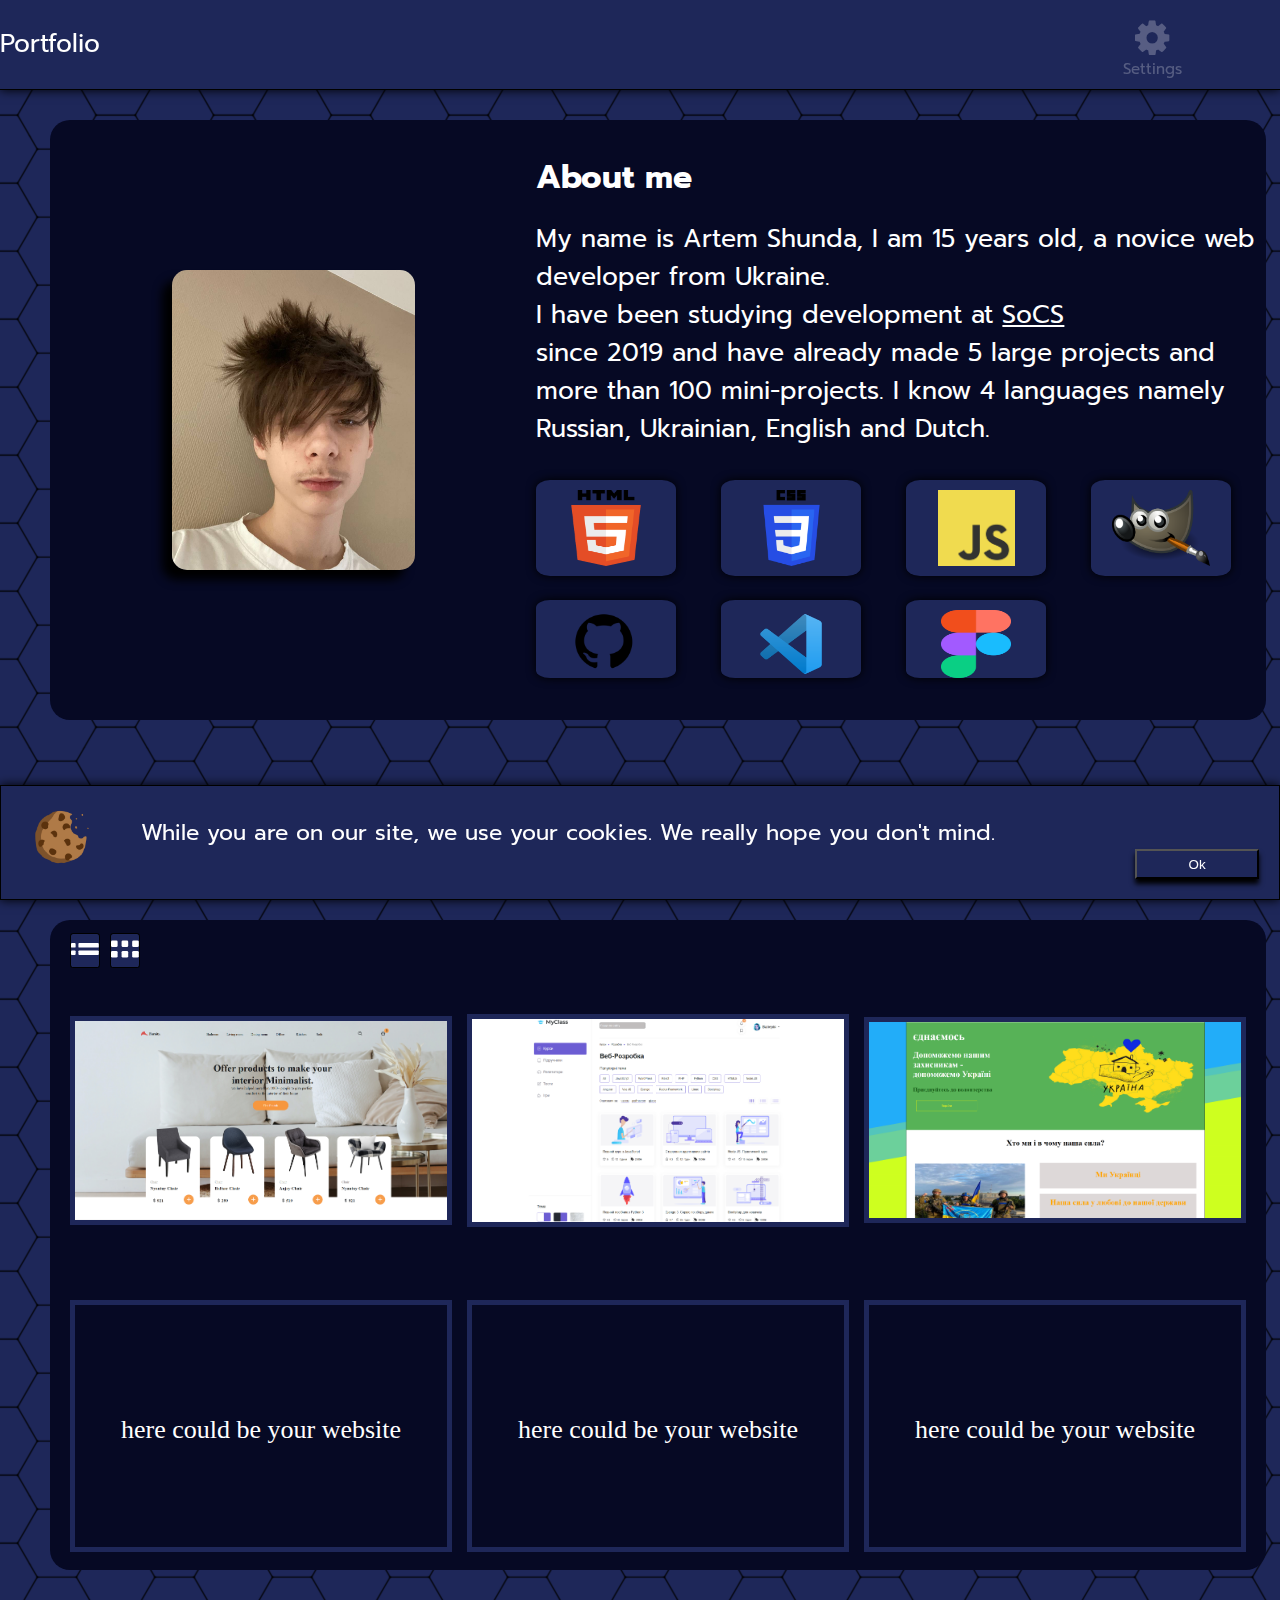
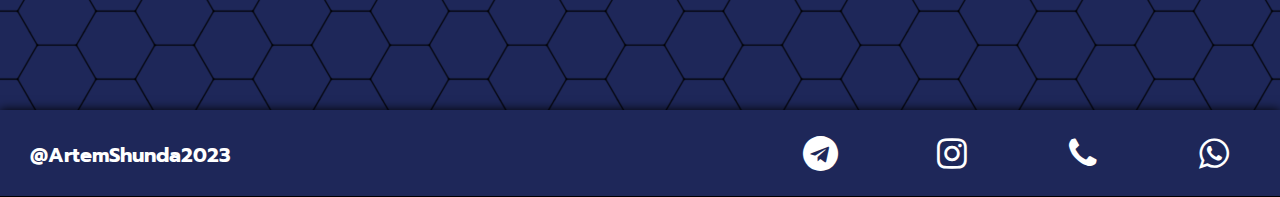
<file: index.html>
<!DOCTYPE html>
<html lang="en">
<head>
    <meta charset="UTF-8">
    <meta http-equiv="X-UA-Compatible" content="IE=edge">
    <meta name="viewport" content="width=device-width, initial-scale=1.0">
    <link rel="stylesheet" href="css/style.css">
    <link rel="preconnect" href="https://fonts.googleapis.com">
    <link rel="icon" type="png" href="img/imp.png">
<link rel="preconnect" href="https://fonts.gstatic.com" crossorigin>
<link href="https://fonts.googleapis.com/css2?family=Prompt:wght@200;300&family=Ysabeau:wght@300&display=swap" rel="stylesheet">
    <link rel="stylesheet" href="https://stackpath.bootstrapcdn.com/font-awesome/4.7.0/css/font-awesome.min.css">
    <link rel="preconnect" href="https://fonts.googleapis.com">
    <link rel="preconnect" href="https://fonts.gstatic.com" crossorigin>
    <link href="https://fonts.googleapis.com/css2?family=Prompt:wght@300&display=swap" rel="stylesheet">
    <title>Portfolio</title>
   <script src="https://ajax.googleapis.com/ajax/libs/jquery/2.2.0/jquery.min.js"></script>
</head>
<body>
    <div class="cont">
        <header>
                <div><p class="port lnga">Portfolio</p></div>
                <!-- <li class="active home"><a href="../index.html"><i class="fa fa-home"></i><br><p class="ps ps1" id="p active">Home</p></a></li> -->
                <!-- <li><a href="../index2.html"><i class="fa fa-picture-o"></i><p class="ps ps2" id="p">My Works</p></a></li> -->
                <div class="gear fat"><a><i class="fa fa-gear"></i><p class="ps ps3" id="p">Settings</p></a></div>
        </header>
        <main class="transition-fade">
            <div class="settings-div">
                <div>
                    <ul>
                        <li class="krest fat"><a><i class="fa fa-times" aria-hidden="true"></i></a></li>
                    </ul>
                    <ul class="langlist">
                        <li class="eng langue" data-lang="eng"></li>
                        <li class="ua langue" data-lang="ua"></li>
                        <li class="ned langue" data-lang="ned"></li>
                    </ul>
                    <ul class="theme-list">
                        <li class="theme-item">
                            <button data-setting-value="light" class="light theme-button" type="button">
                                <img class="lightpic" src="../img/hex.webp">
                                <span>Light</span>
                            </button>
                        </li>
                        <li class="theme-item">
                            <button data-setting-value="dark" class="dark theme-button active" type="button">
                                <img class="darkpic" src="../img/hex.webp">
                                <span>Dark</span>
                            </button>
                        </li>
                    </ul>
                </div>
            </div>
               <div class="pidd visually-hidden">
                     <h1 class="inf"></h1>
                     <button class="closed but">Close</button>
                </div>
                <div class="MainElem">
                    <div class="MainElem-1">
                        <div class="ava"></div>
                    </div>
                    <div class="MainElem-2">
                        <h1 class="lngaa">About me</h1><br>
                        <p class="par para lng">My name is Artem Shunda, I am 15 years old, a novice web developer from Ukraine.<br> I have been studying development at <span class="socs par pid" data-info="The School of Computer Skills is a school in Ukraine for children 8-14 years old, where they study front-end development">SoCS</span> </p> <p class="par par3 lng">since 2019 and have already made 5 large projects and more than 100 mini-projects. I know 4 languages namely<br>Russian, Ukrainian, English and Dutch.</p>
                    </div>
                    <div class="MainElem-3">
                        <div class="elem elem-1"><img class="mainPicture" src="../img/HTML.png"><h1 class="skilh1"></h1></div>
                        <div class="elem elem-2"><img class="mainPicture1" src="../img/CSS.png"><h1 class="skilh2"></h1></div>
                        <div class="elem elem-3"><img class="mainPicture2" src="../img/JS.png"><h1 class="skilh3"></h1></div>
                        <div class="elem elem-4"><img class="mainPicture" src="../img/Gimp.png"><h1 class="skilh4"></h1></div>
                        <div class="elem elemver2"><img class="mainPicture git" src="../img/git.png"><h1 class="skilh4"></h1></div>
                        <div class="elem elemver2"><img class="mainPicture vs" src="../img/vscode.png"><h1 class="skilh4"></h1></div>
                        <div class="elem elemver2"><img class="mainPicture fig" src="../img/figma.webp"><h1 class="skilh4"></h1></div>
                    </div>
                </div>
                <aside class="cookies-agreement">
                    <img class="cook" src="../img/cookie.png"><p class="par par2">While you are on our site, we use your cookies. We really hope you don't mind.</p>
                    <button class="button but" type="button">Оk</button>
                  </aside>
                <div class="main">
                    <div class="MainElement">
                        <div class="cardview">
                             <div class="sort" data-setview="row">
                                <svg width="100%" height="20" viewBox="0 0 30 13" fill="white">
                                    <rect x="8" y="8" width="22" height="5" rx="1"/>
                                    <rect y="8" width="5" height="5" rx="1"/>
                                    <rect x="8" width="22" height="5" rx="1"/>
                                    <rect width="5" height="5" rx="1"/>
                                </svg>
                            </div>
                            <div class="sort sort2" data-setview="standart">
                                <svg width="100%" height="20" viewBox="0 0 21 13" fill="white">
                                    <rect x="16" y="8" width="5" height="5" rx="1"/>
                                    <rect x="8" y="8" width="5" height="5" rx="1"/>
                                    <rect y="8" width="5" height="5" rx="1"/>
                                    <rect x="16" width="5" height="5" rx="1"/>
                                    <rect x="8" width="5" height="5" rx="1"/>
                                    <rect width="5" height="5" rx="1"/>
                                </svg>
                            </div>
                        </div>
                        <div class="img-container MainImg1">
                            <div class="img">
                                <img class="imgg" src="../img/photo1.png" alt="">
                            </div>
                        </div>
                        <div class="img-container MainImg2">
                            <div class="img">
                                <img class="imgg" src="../img/photo2.png" alt="">
                            </div>
                        </div>
                        <div class="img-container MainImg3">
                            <div class="img">
                                <img class="imgg" src="../img/photo3.png" alt="">
                            </div>
                        </div>
                        <div class="img-container MainImg4">
                            <div class="img geen">
                                here could be your website
                            </div>
                        </div>
                        <div class="img-container MainImg5">
                            <div class="img geen">
                                here could be your website
                            </div>
                        </div>
                        <div class="img-container MainImg6">
                            <div class="img geen">
                                here could be your website
                            </div>
                        </div>
                        <!-- <div class="img-container MainImg7">
                            <div class="img geen">
                                here could be your website
                            </div>
                        </div>
                        <div class="img-container MainImg8">
                            <div class="img geen">
                                here could be your website
                            </div>
                        </div>
                        <div class="img-container MainImg9">
                            <div class="img geen">
                                here could be your website
                            </div>
                        </div> -->
                        <div class="pop-up">
                            <img src="../img/photo1.png" alt="photo1">
                        </div>
                    </div>
        </main>
        <button class="up-button" type="button">
                     ↑
        </button>
        <footer>
            <h1>@ArtemShunda2023</h1>
            <div class="Contact c1">
                <a class="con" href="https://t.me/AniSanDeraWi"><i class="fa fa-telegram" aria-hidden="true"></i></a>
            </div>
            <div class="Contact c2">
                <a class="con" href="https://www.instagram.com/invites/contact/?i=15gaxz9z8towd&utm_content=b1tsz5o"><i class="fa fa-instagram" aria-hidden="true"></i></div></a>
            <div class="Contact c3" title="+31643204966">
                <a class="con"><i class="fa fa-phone" aria-hidden="true"></i></a>
            </div>
            <div class="Contact c4">
                <a class="con" href="https:/wa.me/380973682886"><i class="fa fa-whatsapp" aria-hidden="true"></i></a>
            </div>
        </footer>
    </div>
        <script src="JS/script.js"></script>
</body>
</html>
</file>
<file: css/style.css>
*{
    margin: 0;
    padding: 0;
  
    box-sizing: border-box;
}
html{
    scroll-behavior: smooth;
}
.visually-hidden{
    display: none;
    overflow: hidden;
}
:root{
    --color: #ffffff;
    /* --side-color: #6c5dd3; */
    --site-main-color: #1e2759;
    --background: #1e2759;
    --border-color: 1px solid black;
    --card-background-color: #1e2759;
    --card-box-shadow-color: rgba(0, 0, 0, 0.25);
    --main-elem-background: rgb(6, 9, 36);
}
:root[data-theme="light"] {
    --color: black;
    --site-main-color: white;
    --background: rgb(165, 164, 182);
    --border-color: 1px solid black;
    --card-background-color: #1e2759;
    --card-box-shadow-color: rgba(0, 0, 0, 0.25);   
    --main-elem-background: rgb(194, 194, 206);
}
body{
    display: flex;
    justify-content: center;
    align-items: center;
    background: var(--site-main-color);
    background-image: url(../img/hex.webp);
    animation: slide 60s linear infinite;
}
h1{
    font-family: 'Prompt', sans-serif;
    color: var(--color);
}
p{
    font-family: 'Prompt', sans-serif;
    color: var(--color);
    font-size: 15px;
}
#p{
    color: rgba(255, 255, 255, 0.25);
}
.par{
    font-size: 25px;
}
.cont{
    width: 100%;
    height: 1000px;
}
.port{
    text-align: center;
    margin-top: 25px;
    font-size: 25px;
    grid-area: port;
    cursor: pointer;
}
.fat a{
    position: relative;
    color: var(--color);
    text-decoration: none;
    display: inline-block;
    padding: 18px 30px;
    z-index: 1000;
}
.con{
    text-decoration: none;
    color: var(--color);
}
.fat a .fa{
    font-size: 2.5em;
    pointer-events: none;
    opacity: 0.25;
    transition: 0.25s;
}
.fat .fa .fa-times{
    color: var(--color);
    margin-left: 290px;
    margin-top: -10px;
}
.fat li:hover a .fa ~ #p{
    opacity: 1;
    color: var(--color);
    transition: 0.25s;
}
ul li:hover a .fa{
    opacity: 1;
}
ul li.active a .fa{
    opacity: 1;
}
header{
    width: 100%;
    height: 90px;
    text-align: center;
    border-bottom: 1px solid black;
    box-shadow: 0 0 10px black;
    background: var(--background);
    position: fixed;
    display: grid;
    grid-template-columns: 20% 60% 20%;
    grid-template-areas: 'port .  gear';
}
main{
    width: 100%;
    height: 1750px;
    border-radius: 10%;
    box-shadow: rgba(0, 0, 0, 0,25);
}
.MainElem{
    width: 95%;
    height: 760px;
    display: grid;
    background: var(--main-elem-background);
    box-shadow: rgba(0, 0, 0, 0,25);
    align-items: center;
    justify-content: center;
    grid-area: main1;
    border-radius: 20px;
    
    grid-template-columns: 40% 60%;
    grid-template-rows: 60% 40%;
    grid-template-areas: 'MainElem-1 MainElem-2' 'MainElem-1 MainElem-3';
    margin-top: 120px;
    margin-left: 50px;
}
.MainElem-1{
    display: flex;
    padding-top: -100px;
    justify-content: center;
    grid-area: MainElem-1;
}
.MainElem-2{
    grid-area: MainElem-2;
}
.MainElem-3{
    grid-area: MainElem-3;
    display: grid;
    grid-column-gap: 10px;
    height: 100%;
    width: 100%;
    grid-template-columns: 1fr 1fr 1fr 1fr;
    grid-template-rows: 1fr 1fr;
}
.MainElement .colum{
    grid-template-columns: 1fr;
    grid-area: 1fr 1fr 1fr 1fr 1fr 1fr;
}
.vh{
    display: none;
}
.ava{
    width: 50%;
    height: 500px;
    background: url(../img/PhotoMe.jpg);
    background-size: 110%;
    border-radius: 15px;
    background-repeat: no-repeat;
    box-shadow: -10px 10px 10px black;
}
.elem{
    width: 80%;
    height: 80%;
    background: var(--background);
    box-shadow: 0 0 10px black;
    border-radius: 10%;
    justify-content: center;
    text-align: center;
}
.elem>h1{
    font-size: 20px;
}
footer{
    width: 100%;
    height: 87px;
    border-bottom: 1px solid black;
    box-shadow: 0 0 10px black;
    background: var(--background);
    display: grid;
    grid-template-columns: 1fr 1fr 1fr 1fr 1fr 1fr 1fr 1fr 1fr;
    grid-template-rows: 1fr;
    grid-template-areas: 'h1 . . . . c1 c2 c3 c4';
}
.mainPicture{
    width: 70%;
    height: 90%;
    padding-top: 10px;
}
.mainPicture1{
    width: 100%;
    height: 90%;
    padding-top: 10px;
}
.mainPicture2{
    width: 55%;
    padding-top: 10px;
    height: 90%;
}
footer>h1{
    font-size: 20px;
    padding-top: 30px;
    padding-left: 30px;
}
.transition-fade {
    transition: 0.5s;
    opacity: 1;
  }
  
  html.is-animating .transition-fade {
    opacity: 0;
}
.c1{
    grid-area: c1;
}
.c2{
    grid-area: c2;
}
.c3{
    grid-area: c3;
}
.c4{
    grid-area: c4;
}
.Contact{
    font-size: 35px;
    text-align: center;
    padding-top: 25px;
    color: #fff;
}
.MainElement{
    width: 95%;
    height: 750px;
    display: grid;
    background: var(--main-elem-background);
    align-items: center;
    justify-content: center;
    grid-area: main1;
    border-radius: 20px;
    flex-wrap: wrap;
    
    grid-template-columns: 1fr 1fr 1fr;
    grid-template-rows: 30px 1fr 1fr;
    grid-gap: 15px;
    grid-template-areas: 'sort . . ''img1 img2 img3 ' 'img4 img5 img6';
    margin-top: 200px;
    margin-left: 50px;
    padding-top: 15px;
    overflow-y: scroll;
    padding-left: 20px;
    padding-right: 20px;
}
.MainElement.standart{
    grid-template-columns: 1fr 1fr 1fr;
    grid-template-rows: 30px 1fr 1fr;
    grid-gap: 15px;
    grid-template-areas: 'sort . . ''img1 img2 img3 ' 'img4 img5 img6';
}
.MainElement.row{
    grid-template-columns: 1fr 1fr;
    grid-gap: 15px;
    grid-template-rows: 30px 1fr 1fr 1fr 1fr 1fr 1fr;
    grid-template-areas: 'sort .''img1 img4' 'img5 img2' 'img3 img6';
}
.sort{
    width: 12%;
    height: 35px;
    border-radius: 11%;
    background: var(--background);
    border: 1px solid black;
    padding-top: 5px;
}
.cardview{
    grid-area: sort;
    display: inline-block;
    width: 65%;
    display: flex;
    gap: 10px;
}
.MainImg1{
    grid-area: img1;
}
.MainImg3{
    grid-area: img3;
}
.MainImg4{
    grid-area: img4;
}
.MainImg5{
    grid-area: img5;
}
.MainImg6{
    grid-area: img6;
}
.MainImg7{
    grid-area: img7;
}
.MainImg8{
    grid-area: img8;
}
.MainImg9{
    grid-area: img9;
}
.gear{
    grid-area: gear;
}
.geen{
    width: 103%;
    height: 252px;
    border: 5px solid rgb(30, 39, 89);
    text-align: center;
    padding-top: 110px;
    transition: .5s;
}
.geen:hover{
    transform: scale(1.05);
}
.imgg{
    width: 100%;
    height: 100%;
    background-size: 100% 100%;
    border: 5px solid #1e2759;
    object-fit: cover;
    cursor: pointer;
    transition: .5s;
}
.MainImg2{
    grid-area: img2;
    background-size: 100% 100%;
}
.MainElement .img-container{
    display: flex;
    justify-content: center;
    align-items: center;
    flex-wrap: wrap;
    color: white;
    font-size: 26px;
}
.MainElement .img-container .img img{
    object-fit: cover;
    cursor: pointer;
    transition: .5s;
}
.MainElement .img-container .img img:hover{
    transform: scale(1.03);
}
.MainElement .pop-up{
    position: fixed;
    top: 0;
    left: 0;
    width: 100%;
    height: 100%;
    background: rgba(0, 0, 0, 0.8);
    display: none;
}
.MainElement .pop-up img{
    position: absolute;
    top: 50%;
    left: 50%;
    transform: translate(-50%, -50%);
    border: 5px solid #fff;
    border-radius: 8px;
    width: 80%;
}
.settings-div{
    width: 20%;
    height: 460px;
    right: 0px;
    margin-top: -200px;
    position: fixed;
    background: var(--background);
    border: 1px solid black;
    border-radius: 0% 15px;
    display: none;
    border-top: none;
    overflow: hidden;
}
.set-anim{
    transform: translateY(169px);
    animation: 2s set forwards;
}
.langlist{
    width: 110%;
    margin-top: 0px;
    margin-right: 200px;
    border-top: 3px solid black;
    padding-right: 160px;
    padding-left: 20px;
    padding-top: 20px;
}
.langue{
    width: 105%;
    height: 50px;
    text-align: center;
    background: rgb(6, 9, 36);
    color: white;
    margin-right: 5px;
    margin-top: 10px;
    border-radius: 10px;
}
.theme-list{
    width: 100%;
    margin-top: 20px;
    margin-right: 200px;
    border-top: 3px solid black;
    padding-right: 180px;
}
.eng{
    overflow: hidden;
    background: url(../img/flagUk.svg);
    background-size: 100% 100%;
    width: 30%;
}
.ua{
    overflow: hidden;
    background: url(../img/ukrflag.png);
    background-size: 100% 100%;
    width: 30%;
}
.theme-button{
    width: 80px;
    margin-left: 20px;
    height: 50px;
    margin-top: 20px;
    border-radius: 10px;
    box-shadow:  -5px 7px black;
    background-repeat: no-repeat;
    background-size: 1000% 1000%;
}
.light{
    background: white;
    overflow: hidden;
}
.lightpic{
    width: 1000%;
    height: 1000%;
}
.darkpic{
    width: 1000%;
    height: 1000%;
}
.dark{
    overflow: hidden;
    background: #1e2759;
}
.up-button{
    position: fixed;
    z-index: 1;
    padding: 0;
    bottom: 75px;
    background: var(--background);
    color: var(--color);
    right: 20px;
    width: 64px;
    height: 60px;
    font-size: 36px;
    font-weight: bold;
    text-align: center;
    vertical-align: middle;
    border: 3px solid;
    border-radius: 50%;
    display: none;
    cursor: pointer;
  }
.shown{
    display: inline-block;
  }
.socs{
    text-decoration: underline;
    cursor: pointer;
    margin-bottom: 250px;
    top: 325.4px;
}
.elemver2{
    height: 65%;
}
.pidd{
    width: 200px;
    height: 240px;
    border: var(--border-color);
    border-radius: 10px;
    position: absolute;
    top: 300px;
    color: var(--color);
    background: var(--background);
    overflow-y: scroll;
  }
.pidd>h1{
    font-size: 20px;
    text-align: center;
    grid-area: h1;
}
.ned{
    background: url(../img/nederland.webp);
    background-size: 100% 100%;
    overflow: hidden;
    background-repeat: no-repeat;
    width: 30%;
}
.closed{
    width: 100%;
    height: 26px;
    border-radius: 10%;
    color: var(--color);
    background: var(--background);    
}
.fig{
    width: 50%;
    height: 100%;
}
.vs, .git{
    width: 50%;
    height: 100%;
}
.cookies-agreement {
    z-index: 1;
    display: flex;
    flex-direction: column;
    position: fixed;
    background: var(--background);
    color: var(--color);
    bottom: 0;
    width: 100%;
    border: 1px solid black;
    padding: 10px 20px 20px;
    box-shadow: 0 0 10px black;
}
  
.cookies-agreement .button {
    margin-left: auto;
}
 .cookies-agreement-closed{
    display: none;
}
.par2{
    font-size: 22px;
    padding-left: 120px;
    padding-top: 20px;
}
.button{
    width: 10%;
    height: 30px;
    background: var(--background);
    color: var(--color);
    box-shadow: 0px 5px 5px black;
}
.cook{
    width: 80px;
    height: 80px;
    position: absolute;
}
@keyframes set{
    0%{
        transform: translate(0px 0px);
    }
    50%{
        transform: translate(100px 200px);
    }
    100%{
        transform: translate(101px 201px);
    }
}
@keyframes slide{
    0%{
        background-position: 0% 0%;
    }
    50%{
        background-position: 0% 100%;
    }
    100%{
        background-position: 0% 0%;
    }
}
@keyframes fade{
    0%{
        opacity: 0;
    }
    100%{
        opacity: 1;
    }
}
@media screen and (max-width: 1280px){
    .MainElem{
        height: 600px;
        grid-template-areas: 'MainElem-1 MainElem-3' 'MainElem-3 MainElem-3';
    }
    .ava{
        height: 300px;
    }
    main{
        height: 1590px;
    }
    .port{
        margin-right: 900px;
    }
    .MainElement{
        height: 650px;
    }
    .socs{
        top: 297px;
    }
    .settings-div{
        width: 20%;
        margin-top: -210px;
        height: 300px;
    }
    .langlist{
        height: 70px;
    }
    .theme-list{
        height: 70px;
        padding-right: 70px;
    }
}
@media screen and (max-width: 768px){
    .ava{
        display: none;
    }
    .MainElem{
        width: 740px;
        height: 620px;
        margin-left: 25px;
        grid-template-areas: 'MainElem-2 MainElem-2' 'MainElem-3 MainElem-3';
        padding-left: 20px;
    }
    .MainElement{
        width: 740px;
        height: 620px;
        margin-left: 25px;
        margin-top: 100px;
        grid-template-columns: 1fr;
        grid-template-rows: 1fr 1fr 1fr;
        grid-template-areas: 'img1' 'img2' 'img3';
        padding-left: 40px;
    }
    .geen{
        display: none;
    }
    .cardview{
        display: none;
    }
    main{
        height: 1400px;
    }
    header{
        grid-template-columns: 1fr 1fr 1fr;
        grid-template-rows: 1fr;
        grid-template-areas: 'port . gear';
    }
}
@media screen and (max-width: 420px){
    .ava{
        width: 50%;
        height: 100px;
        background: url(../img/PhotoMe.jpg);
        background-size: 110%;
        border-radius: 15px;
        background-repeat: no-repeat;
        box-shadow: -10px 10px 10px black;
    }
    .settings-div{
        width: 80%;
        margin-top: -210px;
        height: 240px;
    }
    .langlist{
        width: 110%;
        height: 40px;
        margin-top: -16px;
        margin-right: 200px;
    }
    .theme-list{
        width: 100%;
        margin-top: 40px;
        margin-right: 200px;
        border-top: 3px solid black;
        padding-right: 140px;
    }
    .MainElem{
        width: 380px;
        height: 420px;
        margin-left: 25px;
        grid-template-areas: 'MainElem-2 MainElem-2' 'MainElem-3 MainElem-3';
        padding-left: 20px;
    }
    .MainElement{
        width: 380px;
        height: 550px;
        margin-left: 25px;
        margin-top: 100px;
        grid-template-columns: 1fr;
        grid-template-rows: 1fr 1fr 1fr;
        grid-template-areas: 'img1' 'img2' 'img3';
        padding-left: 40px;
    }
    .port{
        margin-right: 160px;
        font-size: 21px;
        padding-bottom: 20px;
    }
    .socs{
        font-size: 15px;
    }
    .pidd{
        width: 120px;
        height: 180px;
        position: fixed;
    }
    .pidd>h1{
        font-size: 13px;
    }
    .para{
        font-size: 15px;
    }
    .par3{
        font-size: 15px;
    }
    header{
        height: 80px;
    }
    .up-button{
        width: 54px;
        height: 50px;
    }
    .cardview{
        display: none;
    }
    .geen{
        display: none;
    }
    footer{
        height: 70px;
    }
    .mainPicture2{
        height: 80%;
        padding-top: 15px;
    }
    .cookies-agreement{
        height: 160px;
    }
    .par2{
        font-size: 18px;
    }
    .mainPicture1{
        height: 85%;
        padding-top: 10px;
    }
    footer>h1{
        font-size: 12px;
    }
    .Contact{
        font-size: 21px;
    }
    main{
        height: 1150px;
    }
}
</file>
